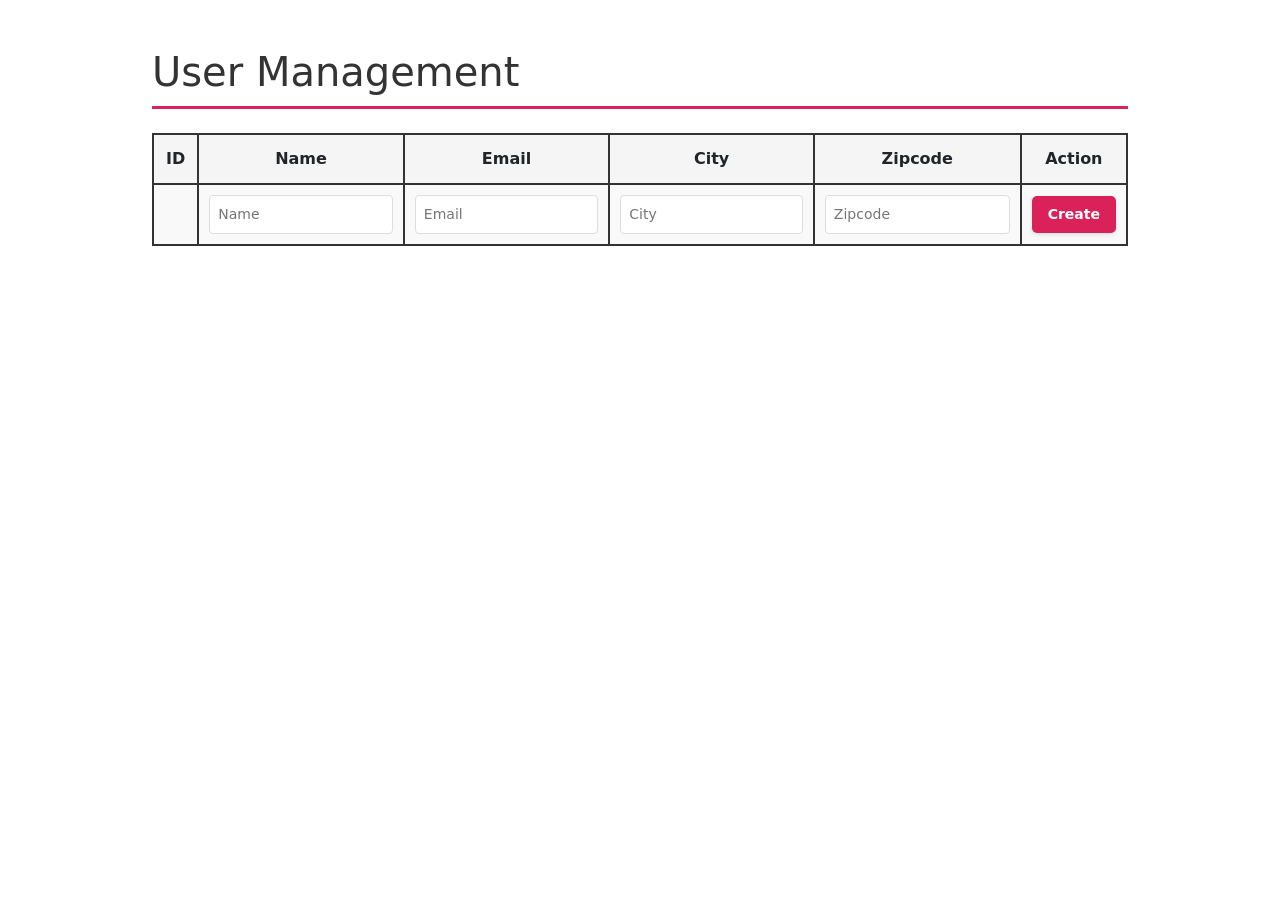
<file: index.html>
<!DOCTYPE html>
<html lang="en">

<head>
  <meta charset="UTF-8" />
  <meta name="viewport" content="width=device-width, initial-scale=1.0" />
  <title>CRUD Application</title>
  <link href="https://cdn.jsdelivr.net/npm/bootstrap@5.3.8/dist/css/bootstrap.min.css" rel="stylesheet"
    integrity="sha384-sRIl4kxILFvY47J16cr9ZwB07vP4J8+LH7qKQnuqkuIAvNWLzeN8tE5YBujZqJLB" crossorigin="anonymous" />
  <link rel="stylesheet" href="crud.css" />
</head>

<body>
  <div class="container mt-5">
    <h1 class="mb-4">User Management</h1>

    <table class="table-structure">
      <thead>
        <tr>
          <th class="table-heading">ID</th>
          <th class="table-heading">Name</th>
          <th class="table-heading">Email</th>
          <th class="table-heading">City</th>
          <th class="table-heading">Zipcode</th>
          <th class="table-heading">Action</th>
        </tr>
      </thead>
      <tbody id="table-row">
        <tr class="form-row">
          <td><input type="text" hidden id="sno" /></td>
          <td><input type="text" id="name" placeholder="Name" /></td>
          <td><input type="email" id="email" placeholder="Email" /></td>
          <td><input type="text" id="city" placeholder="City" /></td>
          <td><input type="text" id="pin" placeholder="Zipcode" /></td>
          <td>
            <button type="button" class="create" id="btn">Create</button>
          </td>
        </tr>
      </tbody>
    </table>
  </div>

  <!-- Delete Confirmation Modal -->
  <div class="modal" tabindex="-1" id="deleteModal">
    <div class="modal-dialog">
      <div class="modal-content">
        <div class="modal-header">
          <h5 class="modal-title">Delete User</h5>
          <button type="button" class="btn-close" data-bs-dismiss="modal" aria-label="Close"></button>
        </div>
        <div class="modal-body">
          <p>Are you sure you want to delete this user?</p>
        </div>
        <div class="modal-footer">
          <button type="button" class="btn btn-primary" id="confirm-button" data-bs-dismiss="modal">Confirm</button>
          <button type="button" class="btn btn-danger" data-bs-dismiss="modal">Cancel</button>
        </div>
      </div>
    </div>
  </div>

  <script src="https://cdn.jsdelivr.net/npm/bootstrap@5.3.8/dist/js/bootstrap.bundle.min.js"
    integrity="sha384-FKyoEForCGlyvwx9Hj09JcYn3nv7wiPVlz7YYwJrWVcXK/BmnVDxM+D2scQbITxI"
    crossorigin="anonymous"></script>
  <script src="crud.js"></script>
</body>

</html>
</file>
<file: crud.css>
/* Table Styles */
.table-structure {
  width: 100%;
  border-collapse: collapse;
  margin-top: 20px;
}

.table-structure,
.table-heading,
td {
  border: 2px solid #333;
}

.table-heading {
  background-color: #f5f5f5;
  font-weight: bold;
  text-align: center;
  padding: 12px;
}

td {
  text-align: center;
  padding: 10px;
}

/* Input Styles */
input[type="text"],
input[type="email"] {
  width: 100%;
  padding: 8px;
  border: 1px solid #ddd;
  border-radius: 4px;
  font-size: 14px;
  box-sizing: border-box;
}

input[type="text"]:focus,
input[type="email"]:focus {
  outline: none;
  border-color: #007bff;
  box-shadow: 0 0 5px rgba(0, 123, 255, 0.25);
}

/* Button Styles */
.create {
  background-color: #da2159;
  border: none;
  padding: 8px 16px;
  color: white;
  font-weight: 600;
  font-size: 14px;
  cursor: pointer;
  border-radius: 5px;
  transition: all 0.3s ease;
  box-shadow: 0 2px 4px rgba(0, 0, 0, 0.1);
}

.create:hover {
  background-color: #c71f4f;
  box-shadow: 0 4px 8px rgba(0, 0, 0, 0.15);
  transform: translateY(-2px);
}

.create:active {
  transform: translateY(0);
  box-shadow: 0 2px 4px rgba(0, 0, 0, 0.1);
}

.edit {
  background-color: #007bff;
  border: none;
  padding: 6px 12px;
  color: white;
  font-weight: 600;
  font-size: 13px;
  cursor: pointer;
  border-radius: 4px;
  transition: all 0.3s ease;
  box-shadow: 0 2px 4px rgba(0, 0, 0, 0.1);
  display: inline-block;
  margin-right: 8px;
  margin-bottom: 4px;
}

.edit:hover {
  background-color: #0056b3;
  box-shadow: 0 4px 8px rgba(0, 0, 0, 0.15);
  transform: translateY(-1px);
}

.edit:active {
  transform: translateY(0);
  box-shadow: 0 2px 4px rgba(0, 0, 0, 0.1);
}

.delete {
  background-color: #dc3545;
  border: none;
  padding: 6px 12px;
  color: white;
  font-weight: 600;
  font-size: 13px;
  cursor: pointer;
  border-radius: 4px;
  transition: all 0.3s ease;
  box-shadow: 0 2px 4px rgba(0, 0, 0, 0.1);
  display: inline-block;
}

.delete:hover {
  background-color: #c82333;
  box-shadow: 0 4px 8px rgba(0, 0, 0, 0.15);
  transform: translateY(-1px);
}

.delete:active {
  transform: translateY(0);
  box-shadow: 0 2px 4px rgba(0, 0, 0, 0.1);
}

/* Form Row Styles */
.form-row {
  background-color: #f9f9f9;
  font-weight: 500;
}

/* Container & Layout */
.container {
  max-width: 1000px;
}

h1 {
  color: #333;
  border-bottom: 3px solid #da2159;
  padding-bottom: 10px;
}
</file>
